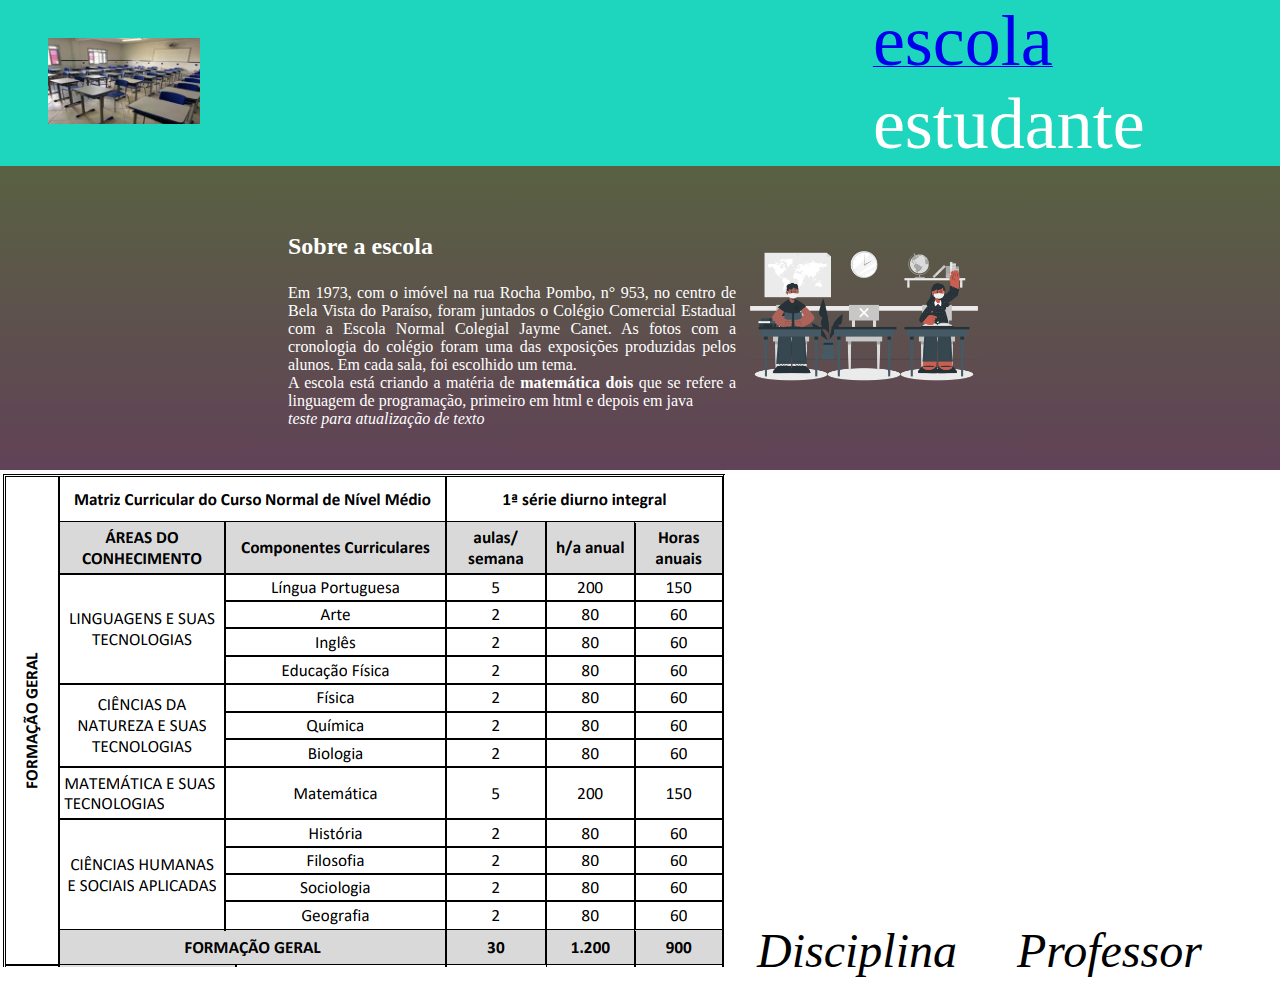
<file: index.html>
<!DOCTYPE html>
<html lang="en">
<head>
    <meta charset="UTF-8">
    <meta name="viewport" content="width=device-width, initial-scale=1.0">
    <title>Document</title>
    <link rel="stylesheet" href="estilo.css">
</head>
<body>
    <header class="cabeca">
        <a href="https://www.google.com"><img class="cabecalho" src="Imagem.png" alt="sala de aula"></a>
        
        <ul class="lista">
           <a href="https://uol.com.br"><li class="item">escola</li></a>
            <li class="item">estudante</li>
        </ul>
    </header>

 
    <section class="escola">
        <div class="escola-div-conteudo">
            <h2 class="escola-titulo">Sobre a escola</h2>
            <p class="escola-texto">Em 1973, com o imóvel na rua Rocha Pombo, n° 953, no centro de Bela Vista do Paraíso, foram juntados o Colégio Comercial Estadual com a Escola Normal Colegial Jayme Canet. As fotos com a cronologia do colégio foram uma das exposições produzidas pelos alunos. Em cada sala, foi escolhido um tema.</p>
            <p class="escola-texto">A escola está criando a matéria de <strong> matemática dois </strong> que se refere a linguagem de programação, primeiro em html e depois em java</p>
            <p> <em>teste para atualização de texto</em></p>
            
             
        </div>
<img class="escola-imagem" src="Social distance at school-cuate.png" alt="alunos falando">
    </section>
    <img src="ANEXO_PARECER_CME_09_2022.png" alt="">
    <li class="lista2">Disciplina</li>
    <li class="lista2">Professor</li> 

    
    
</body>

</html>
</file>
<file: estilo.css>
*{
    margin: 0;
    padding: 0;
}

.cabeca {
    background-color: #1dd6bd;
    color: white;
    display: flex;
    justify-content: space-around;
    align-items: center;
    padding: 0 48px;
}
    .cabecalho {
        width: 20%;
    }
.item{
    padding: 0 48px;
    display:inline;
    margin: 0 16px;
    font-size: 72px;
    justify-content:space-around;
    
}
.escola-imagem{
    width: 20%;
}

.escola{
    background-image: linear-gradient(#596142,#614257);
    color: white;
    display: flex;
    justify-content: center;
    align-items: center;
    padding: 24px 0;
}
.escola-div-conteudo{
    width: 35%;
}

.escola-titulo{
    padding: 24px 0;
}

.lista2{
    text-align: center;
    font-size: 48px;
    font-style: italic;
    display: inline-block;
    margin: 0 16px;
    padding: 12px;
        
}

.escola-texto{
    text-align: justify;
}
</file>
